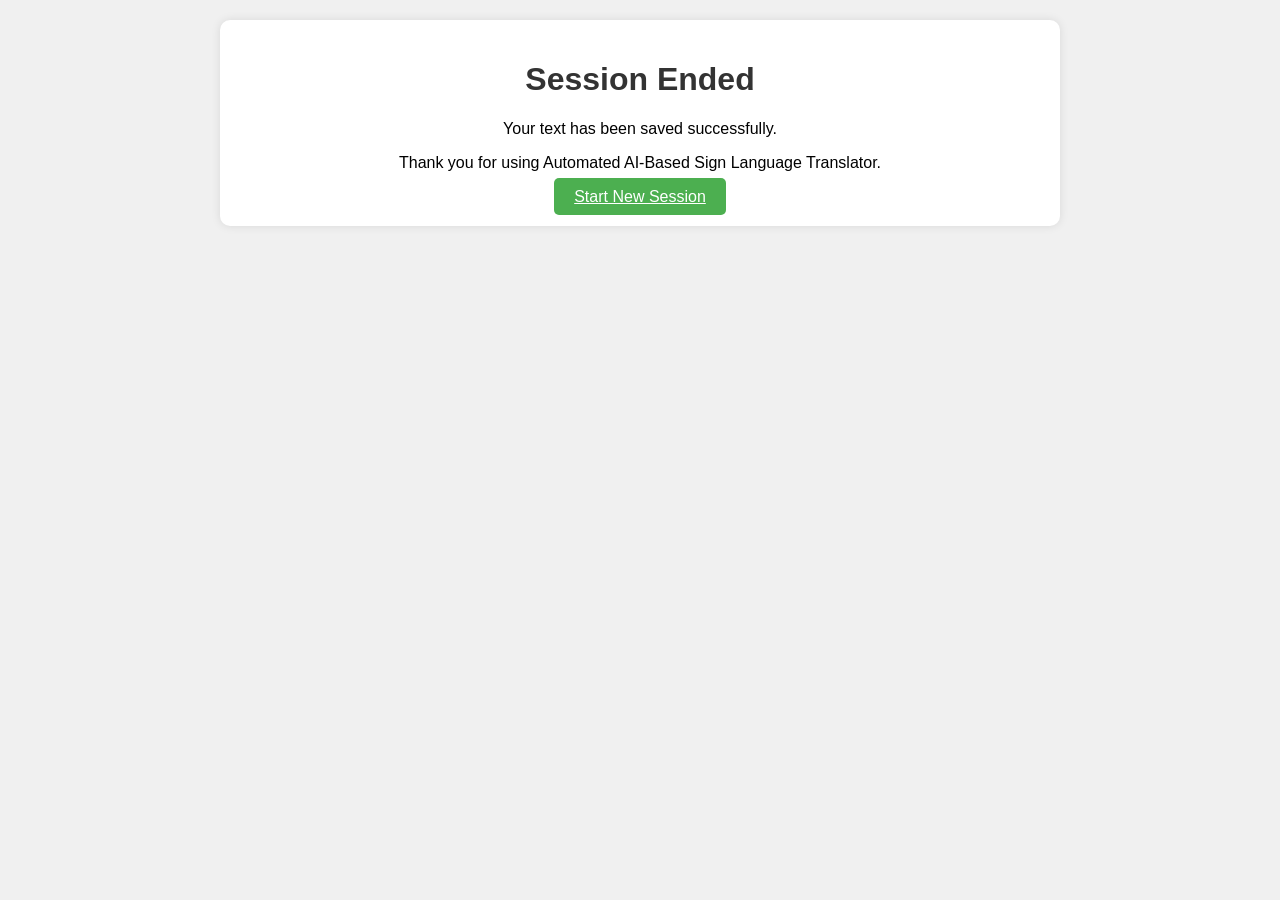
<file: templates/exit.html>
<!DOCTYPE html>
<html>
<head>
    <title>Automated AI-Based Sign Language Translator - Exit</title>
    <meta charset="utf-8">
    <meta name="viewport" content="width=device-width, initial-scale=1">
    <style>
        body {
            font-family: Arial, sans-serif;
            margin: 0;
            padding: 20px;
            background-color: #f0f0f0;
            text-align: center;
        }
        .container {
            max-width: 800px;
            margin: 0 auto;
            background-color: white;
            padding: 20px;
            border-radius: 10px;
            box-shadow: 0 0 10px rgba(0,0,0,0.1);
        }
        h1 {
            color: #333;
        }
        .button {
            padding: 10px 20px;
            background-color: #4CAF50;
            color: white;
            border: none;
            border-radius: 5px;
            cursor: pointer;
            font-size: 16px;
            margin: 20px;
        }
        .button:hover {
            background-color: #45a049;
        }
    </style>
</head>
<body>
    <div class="container">
        <h1>Session Ended</h1>
        <p>Your text has been saved successfully.</p>
        <p>Thank you for using Automated AI-Based Sign Language Translator.</p>
        <a href="/" class="button">Start New Session</a>
    </div>
</body>
</html>
</file>
